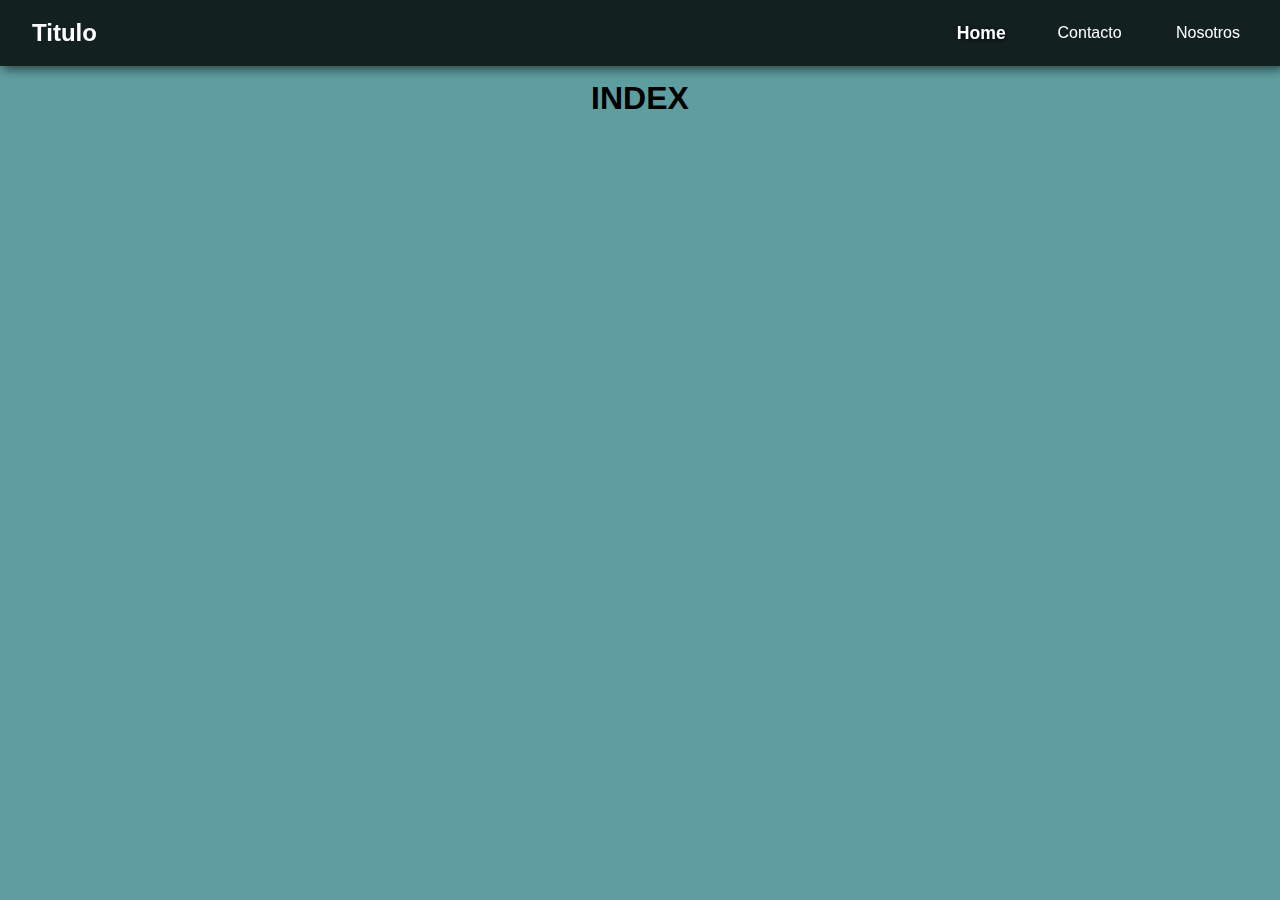
<file: index.html>
<!DOCTYPE html>
<html lang="en">
<head>
  <meta charset="UTF-8">
  <meta http-equiv="X-UA-Compatible" content="IE=edge">
  <meta name="viewport" content="width=device-width, initial-scale=1.0">
  <title>Home</title>
  <link rel="stylesheet" href="assets/css/style.css">
</head>
<body>
  <header>
    <h2><a href="" class="nav-logo">Titulo</a></h2>
    <nav id="menu">
      <a href="" class="nav-link link-active">Home</a>
      <a href="pages/contact.html" class="nav-link">Contacto</a>
      <a href="pages/about.html" class="nav-link">Nosotros</a>
    </nav>
    <button class="btn-menu" onclick="openMenu()">
      <i class="bi bi-list"></i>
    </button>
  </header>
  <main>
    <main class="container">
      <div class="card">
        <h1>INDEX</h1>
      </div>
    </main>
  </main>
  <footer></footer>

  <script src="./assets/js/script.js"></script>
</body>
</html>
</file>
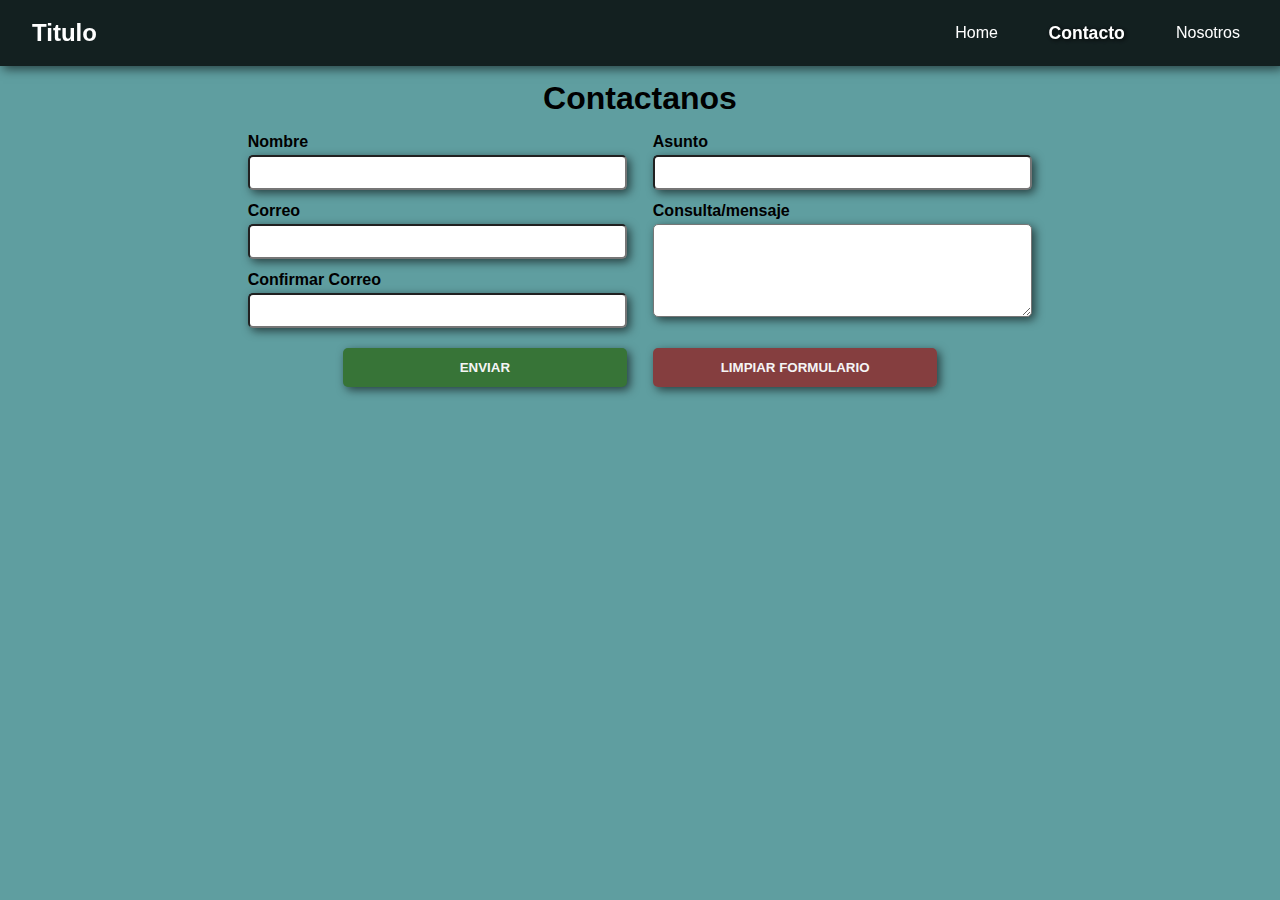
<file: pages/contact.html>
<!DOCTYPE html>
<html lang="en">
<head>
  <meta charset="UTF-8">
  <meta http-equiv="X-UA-Compatible" content="IE=edge">
  <meta name="viewport" content="width=device-width, initial-scale=1.0">
  <title>Contacto</title>
  <link rel="stylesheet" href="../assets/css/style.css">
</head>
<body>
  <header>
    <h2><a href="../" class="nav-logo">Titulo</a></h2>
    <nav id="menu">
      <a href="../" class="nav-link">Home</a>
      <a href="./contact.html" class="nav-link link-active">Contacto</a>
      <a href="./about.html" class="nav-link">Nosotros</a>
    </nav>
    <button class="btn-menu" onclick="openMenu()">
      <i class="bi bi-list"></i>
    </button>
  </header>
  <main class="contact-container">
    <div class="card">
      <h1>Contactanos</h1>
     
      <div class="form-container">
        <div class="form-col-1">
          <div class="input-group">
            <label for="nombre">Nombre</label>
            <input type="text" id="nombre">
          </div>
          <div class="input-group">
            <label for="email">Correo</label>
            <input type="email" id="email">
          </div>
    
          <div class="input-group">
            <label for="confEmail">Confirmar Correo</label>
            <input type="email" id="confEmail">
          </div>
  
        </div>
        <div class="form-col-2">
          <div class="input-group">
            <label for="asunto">Asunto</label>
            <input type="text" id="asunto">
          </div>
        
          <div class="input-group">
            <label for="mensaje">Consulta/mensaje</label>
            <textarea id="mensaje" rows="5"></textarea>
          </div>
  
        </div>
        
      </div>
      <div class="form-container">
        <button type="submit" class="btn btn-enviar">Enviar</button>
        <button type="submit" class="btn btn-cancelar">Limpiar formulario</button>
      </div>

    </div>
        
     
  </main>
  <footer></footer>

  <script src="../assets/js/script.js"></script>
</body>
</html>
</file>
<file: assets/css/style.css>
/* comentar import de estilos segun se quiera con tarjetas o sin */

/* @import url('./style_with_card.css'); */

@import url('./style_without_card.css');
</file>
